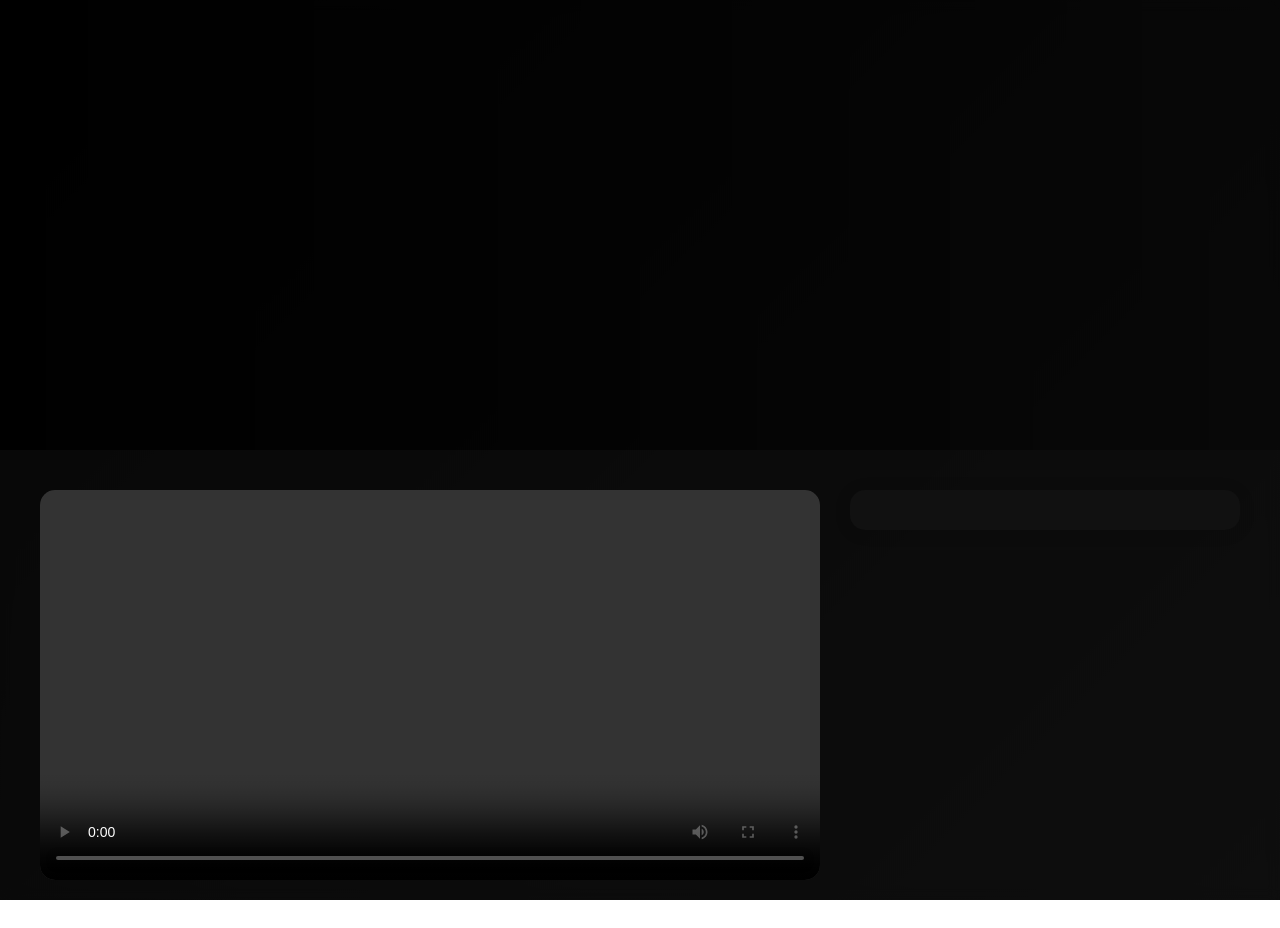
<file: anime.html>
<!DOCTYPE html>
<html lang="en">
<head>
  <meta charset="UTF-8">
  <title>Anime Episodes</title>
  <meta name="viewport" content="width=device-width, initial-scale=1.0">

  <link rel="stylesheet" href="style.css">
  <link rel="stylesheet" href="anime.css">
</head>
<body>
<!-- Background Video -->
<div class="bg-video-wrapper">
  <video id="bgVideo" autoplay muted loop playsinline>
  <source src="" type="video/mp4">
</video>

  <div class="bg-glass"></div>
</div>

<!-- BANNER -->
<section class="anime-banner">
  <div class="banner-content">
    <h1 id="animeTitle"></h1>
    <p id="animeDesc"></p>
  </div>
</section>

<!-- MAIN CONTENT -->
<section class="episode-page">

  <!-- VIDEO PLAYER -->
  <div class="video-player">
    <video id="episodeVideo" controls autoplay></video>
  </div>

  <!-- EPISODE LIST -->
  <div class="episode-list" id="episodeList">
    <!-- episodes injected by JS -->
  </div>

</section>

<script src="anime.js"></script>
</body>
</html>
</file>
<file: style.css>
/* BASIC STYLES & VARIABLES */
* {
    margin: 0;
    padding: 0;
    box-sizing: border-box;
}

:root {
    --primary-color: #ef8c3c; /* Cyan */
    --accent-color: #ff2d55; /* Reddish Pink */
    --dark-bg: #0d0d0d;
    --light-dark-bg: #1c1c1c;
    --text-color-light: #e0e0e0;
    --text-color-dark: #fff;
    --glass-effect: rgba(0,0,0,0.6);
    --glass-blur: blur(10px);
    --border-radius-lg: 15px;
    --border-radius-md: 10px;
    --transition-speed: 0.4s ease;
}

body {
    font-family: 'Montserrat', sans-serif;
    background: linear-gradient(135deg, var(--dark-bg), #1a1a1a);
    color: var(--text-color-light);
    overflow-x: hidden;
    min-height: 100vh;
    line-height: 1.6;
}

h1, h2, h3, h4, h5, h6 {
    font-weight: 700;
    color: var(--text-color-dark);
}

section {
    padding: 80px 5vw;
    position: relative;
}

a {
    text-decoration: none;
    color: var(--primary-color);
    transition: color 0.3s;
}

a:hover {
    color: var(--accent-color);
}

.container {
    max-width: 1200px;
    margin: 0 auto;
}

/* PRELOADER */
#preloader {
    position: fixed;
    top: 0;
    left: 0;
    width: 100%;
    height: 100%;
    background: var(--dark-bg);
    display: flex;
    flex-direction: column;
    justify-content: center;
    align-items: center;
    z-index: 9999;
    transition: opacity 0.5s ease-out;
}

#preloader.hidden {
    opacity: 0;
    pointer-events: none;
}

.spinner {
    width: 60px;
    height: 60px;
    border: 6px solid rgba(255, 255, 255, 0.3);
    border-top-color: var(--primary-color);
    border-radius: 50%;
    animation: spin 1s linear infinite;
}

.preloader-text {
    margin-top: 20px;
    color: var(--primary-color);
    font-size: 1.2rem;
    font-weight: 600;
    animation: pulse 1.5s infinite;
}

@keyframes spin {
    to { transform: rotate(360deg); }
}

@keyframes pulse {
    0%, 100% { opacity: 0.7; }
    50% { opacity: 1; }
}

/* HEADER */
header {
    position: fixed;
    top: 0;
    left: 0;
    width: 100%;
    display: flex;
    justify-content: space-between;
    align-items: center;
    padding: 15px 5vw;
    background: var(--glass-effect);
    backdrop-filter: var(--glass-blur);
    border-bottom: 1px solid rgba(0,0,0,0.2);
    box-shadow: 0 4px 30px rgba(249, 3, 3, 0.1);
    /* sit above the full-screen player overlay (which uses z-index:9999) */
    z-index: 10050;
    transition: background 0.3s ease;
    
}

/* Visual cue when player overlay is open: slightly brighter header + shadow */
body.player-open header {
    background: rgba(0,0,0,0.45);
    box-shadow: 0 8px 40px rgba(0,0,0,0.6);
}

.header-hidden {
    top: -100px; /* hide above viewport, adjust based on navbar height */
}


.logo {
    font-family: 'Racing Sans One', cursive;
    font-size: clamp(1.4rem, 1.2rem + 1.2vw, 2.4rem); /* responsive, "perfect" size */
    color: var(--primary-color);
    display: flex;
    align-items: center;
    gap: 12px;
    padding: 6px 10px;
    border-radius: calc(var(--border-radius-md) - 4px);
    background: linear-gradient(180deg, rgba(255,255,255,0.02), rgba(0,0,0,0.03));
    box-shadow: 0 6px 20px rgba(0,194,222,0.12);
    transition: transform 0.35s ease, box-shadow 0.35s ease;
    -webkit-backdrop-filter: blur(6px);
    backdrop-filter: blur(6px);
    will-change: transform;
     margin-left: -50px;
}

.logo img {
    width: clamp(40px, 6vw, 64px); /* responsive logo image size */
    height: clamp(40px, 6vw, 64px);
    object-fit: cover;
    border-radius: 12px;
    border: 2px solid rgba(255,255,255,0.06);
    box-shadow: 0 8px 30px rgba(222, 144, 0, 0.25), 0 0 12px rgba(255,45,85,0.06);
    filter: drop-shadow(0 6px 18px rgba(222, 118, 0, 0.12));
    transition: transform 0.35s ease, filter 0.35s ease;
    transform-origin: center;
}

/* subtle interactive states to feel "polished" */
.logo:hover {
    transform: translateY(-4px);
    box-shadow: 0 12px 30px rgba(222, 104, 0, 0.22);
}

.logo img:hover {
    transform: rotate(-12deg) scale(1.08);
    filter: drop-shadow(0 10px 30px rgba(222, 93, 0, 0.2));
}

/* optional brand text styling if markup uses .brand / .tagline */
.logo .brand {
    line-height: 1;
    font-weight: 700;
    text-shadow: 0 0 12px rgba(222, 111, 0, 0.5);
    color: inherit;
}

.logo .tagline {
    display: block;
    font-size: 0.62em;
    color: var(--text-color-light);
    font-weight: 500;
    opacity: 0.95;
    margin-top: -2px;
}

/* keyboard focus for accessibility */
.logo:focus {
    outline: 3px solid rgba(222, 111, 0, 0.12);
    outline-offset: 4px;
    border-radius: 10px;
}

.logo:hover img {
    transform: rotate(-15deg) scale(1.1);
}

/* NAV */
.nav {
    display: flex;
    gap: 25px;
    list-style: none;
    transition: var(--transition-speed);
    align-items: center;
    z-index: 10060; /* ensure nav sits above overlay */
    pointer-events: auto;
}

.nav li a {
    text-decoration: none;
    color: var(--text-color-dark);
    font-weight: 600;
    padding: 8px 0;
    position: relative;
    transition: color 0.3s;
}

.nav li a:hover {
    color: var(--primary-color);
}

.nav li a::after {
    content: '';
    position: absolute;
    bottom: -5px;
    left: 0;
    width: 0%;
    height: 3px;
    background: linear-gradient(90deg, var(--accent-color), var(--primary-color));
    border-radius: 3px;
    transition: width 0.3s ease;
}

.nav li a:hover::after {
    width: 100%;
}

.search-bar {
    position: relative;
    margin-left: 20px;
}

.search-bar input {
    border: none;
    background: rgba(255,255,255,0.15);
    padding: 10px 15px;
    padding-right: 40px;
    border-radius: 50px;
    color: var(--text-color-dark);
    font-size: 0.9em;
    outline: none;
    width: 200px;
    transition: width 0.3s ease, background 0.3s ease;
}

.search-bar input::placeholder {
    color: var(--text-color-light);
    opacity: 0.7;
}

.search-bar input:focus {
    width: 250px;
    background: rgba(255,255,255,0.25);
}

.search-bar i {
    position: absolute;
    right: 15px;
    top: 50%;
    transform: translateY(-50%);
    color: var(--primary-color);
    cursor: pointer;
    font-size: 1.1em;
}

/* MENU TOGGLE (MOBILE) */
.menu-toggle {
    display: none;
    width: 30px;
    height: 25px;
    position: relative;
    cursor: pointer;
    flex-direction: column;
    justify-content: space-between;
    z-index: 1001;
}

.menu-toggle span {
    display: block;
    height: 3px;
    width: 100%;
    background: var(--primary-color);
    border-radius: 5px;
    transition: all 0.3s ease-in-out;
}

.menu-toggle.active span:nth-child(1) { transform: rotate(45deg) translate(5px, 5px); }
.menu-toggle.active span:nth-child(2) { opacity: 0; }
.menu-toggle.active span:nth-child(3) { transform: rotate(-45deg) translate(5px, -5px); }

/* HERO SECTION - CAROUSEL */
.hero {
    height: 100vh;
    display: flex;
    align-items: center;
    justify-content: center;
    overflow: hidden;
    position: relative;
}
/* Hero Carousel Arrows */
.carousel-prev,
.carousel-next {
    position: absolute;
    top: 50%;
    transform: translateY(-50%);
    font-size: 3rem;
    color: var(--primary-color);
    background: rgba(0,0,0,0.3);
    padding: 10px 15px;
    border-radius: 50%;
    cursor: pointer;
    z-index: 5;
    transition: background 0.3s, transform 0.3s, color 0.3s;
    user-select: none;
}

.carousel-prev:hover,
.carousel-next:hover {
    background: rgba(0,0,0,0.6);
    transform: translateY(-50%) scale(1.2);
    color: var(--accent-color);
}

/* Positioning */
.carousel-prev { left: 20px; }
.carousel-next { right: 20px; }

/* Mobile Adjustments */
@media (max-width: 768px) {
    .carousel-prev,
    .carousel-next {
        font-size: 2rem;
        padding: 8px 12px;
    }
}

.hero-carousel {
    width: 100%;
    height: 100%;
    position: relative;
}

.carousel-item {
    position: absolute;
    top: 0; left: 0;
    width: 100%;
    height: 100%;
    background-size: cover;
    background-position: center;
    display: flex;
    align-items: center;
    justify-content: flex-start;
    opacity: 0;
    transition: opacity 1s ease-in-out, transform 0.8s ease-out, filter 0.8s ease-out;
    transform: scale(1.05);
    filter: brightness(0.7);
}

/* Local Death Note slide background */
.carousel-item.deathnote-bg {
    background-image: url("images/deathnote.jpg");
    background-size: cover;
    background-position: center;
}

/* Carousel specific backgrounds as classes (remote images) */
.carousel-item.jjk-bg { background-image: url('https://images6.alphacoders.com/134/1345576.jpeg'); }
.carousel-item.aot-bg { background-image: url('https://wallpapercat.com/w/full/1/9/9/210982-3840x2160-desktop-4k-attack-on-titan-the-final-season-background-photo.jpg'); }
.carousel-item.demon-bg { background-image: url('https://4kwallpapers.com/images/wallpapers/demon-slayer-3840x2160-23615.jpg'); }
.carousel-item.sakamoto-bg { background-image: url('https://images.alphacoders.com/139/thumb-1920-1398459.png'); }
.carousel-item.dandadan-bg { background-image: url('https://images7.alphacoders.com/139/thumb-1920-1397056.jpg'); }

/* Ensure all carousel bg classes inherit cover/center */
.carousel-item.jjk-bg, .carousel-item.aot-bg, .carousel-item.demon-bg, .carousel-item.sakamoto-bg, .carousel-item.dandadan-bg {
    background-size: cover;
    background-position: center;
}

.carousel-item.active {
    opacity: 1;
    transform: scale(1);
    filter: brightness(1);
}

.carousel-item::after {
    content: '';
    position: absolute;
    top: 0; left: 0;
    width: 100%; height: 100%;
    background: linear-gradient(to right, rgba(0,0,0,0.8) 0%, rgba(0,0,0,0.5) 40%, rgba(0,0,0,0) 100%);
    z-index: 1;
}

.hero-content {
    position: relative;
    z-index: 2;
    max-width: 600px;
    text-align: left;
    margin-left: 5vw;
    color: var(--text-color-dark);
}

.hero-content h1 {
    font-size: 3.8em;
    margin-bottom: 15px;
    line-height: 1.1;
    font-family: 'Racing Sans One', cursive;
    color: var(--primary-color);
    text-shadow: 0 0 20px rgba(222, 0, 0, 0.8);
    animation: fadeInFromLeft 1.2s ease-out backwards;
}

.hero-content p {
    font-size: 1.1em;
    margin-bottom: 30px;
    color: var(--text-color-light);
    animation: fadeInFromLeft 1.5s ease-out backwards;
    animation-delay: 0.3s;
}

.hero-buttons {
    display: flex;
    gap: 20px;
    animation: fadeInFromLeft 1.8s ease-out backwards;
    animation-delay: 0.6s;
}

.btn {
    display: inline-block;
    padding: 14px 30px;
    border-radius: 50px;
    font-weight: 600;
    transition: transform 0.3s ease, box-shadow 0.3s ease;
}

.btn-primary {
    background: linear-gradient(90deg, var(--primary-color), var(--accent-color));
    color: var(--text-color-dark);
    box-shadow: 0 5px 20px rgba(0, 194, 222, 0.4);
}

.btn-primary:hover {
    transform: translateY(-5px) scale(1.02);
    box-shadow: 0 8px 25px rgba(0, 194, 222, 0.6);
}

.btn-secondary {
    background: rgba(255,255,255,0.15);
    border: 1px solid var(--primary-color);
    color: var(--primary-color);
    box-shadow: 0 5px 20px rgba(0,0,0,0.3);
}

.btn-secondary:hover {
    transform: translateY(-5px) scale(1.02);
    background: var(--primary-color);
    color: var(--dark-bg);
    box-shadow: 0 8px 25px rgba(0, 194, 222, 0.6);
}

.carousel-nav-dots {
    position: absolute;
    bottom: 30px;
    left: 50%;
    transform: translateX(-50%);
    z-index: 3;
    display: flex;
    gap: 10px;
}

.dot {
    width: 12px;
    height: 12px;
    background: rgba(255,255,255,0.4);
    border-radius: 50%;
    cursor: pointer;
    transition: background 0.3s ease, transform 0.3s ease;
    border: 1px solid rgba(255,255,255,0.2);
}

.dot.active {
    background: var(--primary-color);
    transform: scale(1.2);
    border-color: var(--primary-color);
    box-shadow: 0 0 10px var(--primary-color);
}

/* GENERIC SECTION HEADING */
.section-heading {
    text-align: center;
    margin-bottom: 60px;
    position: relative;
}

.section-heading h2 {
    font-size: 2.8em;
    color: var(--primary-color);
    position: relative;
    display: inline-block;
    padding-bottom: 15px;
    text-shadow: 0 0 15px rgba(0, 194, 222, 0.4);
}

.section-heading h2::after {
    content: '';
    position: absolute;
    bottom: 0;
    left: 50%;
    transform: translateX(-50%);
    width: 80px;
    height: 4px;
    background: linear-gradient(90deg, var(--accent-color), var(--primary-color));
    border-radius: 3px;
}

.section-heading p {
    max-width: 700px;
    margin: 15px auto 0;
    font-size: 1.1em;
    color: var(--text-color-light);
}

/* ANIME GRID */
.anime-grid {
    display: grid;
    grid-template-columns: repeat(auto-fill, minmax(220px, 1fr));
    gap: 30px;
}

.anime-card {
    background: linear-gradient(145deg, rgba(0,194,222,0.15), rgba(255,45,85,0.15));
    border: 1px solid rgba(0,194,222,0.3);
    border-radius: var(--border-radius-md);
    overflow: hidden;
    box-shadow: 0 8px 25px rgba(0,0,0,0.5);
    transition: transform 0.6s ease, box-shadow 0.6s ease, filter 0.4s ease;
    position: relative;
    will-change: transform;
    perspective: 1000px;
    transform-style: preserve-3d;
}

.anime-card:hover {
    transform: rotateY(10deg) rotateX(5deg) scale(1.05);
    box-shadow: 0 20px 40px rgba(0,194,222,0.6), 0 0 25px rgba(255,45,85,0.6);
    filter: brightness(1.1);
}

.anime-card img {
    width: 100%;
    height: 300px;
    object-fit: cover;
    transform: translateZ(0);
}

.anime-card-content {
    padding: 15px;
    text-align: center;
    position: relative;
    transform: translateZ(10px);
}

.anime-card h3 {
    font-size: 1.2em;
    color: var(--primary-color);
    margin-bottom: 8px;
    line-height: 1.3;
}

.anime-card p {
    font-size: 0.9em;
    color: var(--text-color-light);
    opacity: 0.8;
}

.anime-card .play-icon {
    position: absolute;
    top: 50%;
    left: 50%;
    transform: translate(-50%, -50%) scale(0.7);
    color: var(--text-color-dark);
    font-size: 3em;
    opacity: 0;
    transition: all 0.3s ease;
    z-index: 5;
    pointer-events: none;
}

.anime-card:hover .play-icon {
    opacity: 1;
    transform: translate(-50%, -50%) scale(1);
}

.anime-card::before {
    content: '';
    position: absolute;
    top: 0; left: 0;
    width: 100%; height: 100%;
    background: rgba(0,0,0,0.5);
    opacity: 0;
    transition: opacity 0.3s ease;
    z-index: 4;
}

.anime-card:hover::before {
    opacity: 1;
}

/* NEW RELEASES SECTION */
.new-releases-container {
    display: flex;
    flex-direction: column;
    gap: 25px;
}

.new-release-card {
    display: flex;
    background: var(--light-dark-bg);
    border-radius: var(--border-radius-md);
    overflow: hidden;
    box-shadow: 0 8px 25px rgba(0,0,0,0.4);
    transition: transform 0.4s ease, box-shadow 0.4s ease;
    align-items: center;
    padding: 15px;
    gap: 20px;
}

.new-release-card:hover {
    transform: translateY(-5px);
    box-shadow: 0 12px 30px rgba(0,0,0,0.6);
}

.new-release-card img {
    width: 120px;
    height: 180px;
    object-fit: cover;
    border-radius: var(--border-radius-md);
}

.new-release-content h3 {
    font-size: 1.4em;
    margin-bottom: 8px;
}

.new-release-content p {
    font-size: 0.95em;
    color: var(--text-color-light);
    margin-bottom: 10px;
}

.new-release-content .badge {
    display: inline-block;
    background: var(--accent-color);
    color: var(--text-color-dark);
    padding: 5px 10px;
    border-radius: 5px;
    font-size: 0.8em;
    font-weight: 600;
    margin-right: 10px;
}

.new-release-content .watch-now-btn {
    display: inline-block;
    margin-top: 15px;
    background: var(--primary-color);
    color: var(--dark-bg);
    padding: 8px 18px;
    border-radius: 50px;
    font-weight: 600;
    transition: background 0.3s ease, transform 0.3s ease;
}

.new-release-content .watch-now-btn:hover {
    background: var(--accent-color);
    transform: translateY(-3px);
}

/* GENRES SECTION */
.genre-grid {
    display: grid;
    grid-template-columns: repeat(auto-fill, minmax(250px, 1fr));
    gap: 25px;
}

.genre-card {
    background: var(--light-dark-bg);
    border-radius: var(--border-radius-md);
    padding: 30px 20px;
    text-align: center;
    box-shadow: 0 8px 20px rgba(0,0,0,0.4);
    transition: transform 0.4s ease, box-shadow 0.4s ease;
    cursor: pointer;
}

.genre-card:hover {
    transform: translateY(-10px) scale(1.02);
    box-shadow: 0 15px 35px rgba(0,0,0,0.6);
    background: rgba(0, 194, 222, 0.1);
}

.genre-icon {
    font-size: 3em;
    color: var(--primary-color);
    margin-bottom: 20px;
    text-shadow: 0 0 15px rgba(0, 194, 222, 0.6);
    transition: transform 0.3s ease;
}

.genre-card:hover .genre-icon {
    transform: scale(1.1) rotate(5deg);
}

.genre-card h3 {
    font-size: 1.5em;
    margin-bottom: 10px;
    color: var(--text-color-dark);
}

.genre-card p {
    font-size: 0.95em;
    color: var(--text-color-light);
}

/* WHY CHOOSE US SECTION */
.feature-grid {
    display: grid;
    grid-template-columns: repeat(auto-fit, minmax(280px, 1fr));
    gap: 30px;
}

.feature-card {
    background: var(--light-dark-bg);
    padding: 30px;
    border-radius: var(--border-radius-lg);
    text-align: center;
    box-shadow: 0 8px 20px rgba(0,0,0,0.4);
    transition: transform 0.4s ease, box-shadow 0.4s ease;
}

.feature-card:hover {
    transform: translateY(-10px) scale(1.02);
    box-shadow: 0 15px 35px rgba(0,0,0,0.6);
}

.feature-card i {
    font-size: 3.5em;
    color: var(--primary-color);
    margin-bottom: 20px;
    text-shadow: 0 0 15px rgba(0, 194, 222, 0.6);
}

.feature-card h3 {
    font-size: 1.8em;
    margin-bottom: 15px;
}

.feature-card p {
    font-size: 1em;
    color: var(--text-color-light);
}

/* CONTACT SECTION */
.contact-container {
    display: grid;
    grid-template-columns: 1fr 1fr;
    gap: 40px;
}

.contact-form {
    background: var(--light-dark-bg);
    padding: 30px;
    border-radius: var(--border-radius-lg);
    box-shadow: 0 8px 20px rgba(0,0,0,0.4);
}

.form-group input,
.form-group textarea {
    width: 100%;
    padding: 12px 15px;
    background: rgba(255,255,255,0.1);
    border: 1px solid rgba(255,255,255,0.2);
    border-radius: var(--border-radius-md);
    color: var(--text-color-dark);
    font-size: 1em;
    outline: none;
    transition: background 0.3s ease, border-color 0.3s ease;
}

.form-group input:focus,
.form-group textarea:focus {
    background: rgba(255,255,255,0.15);
    border-color: var(--primary-color);
}

.form-group input::placeholder,
.form-group textarea::placeholder {
    color: var(--text-color-light);
    opacity: 0.7;
}

.contact-info {
    display: flex;
    flex-direction: column;
    gap: 25px;
}

.contact-item {
    display: flex;
    align-items: flex-start;
    gap: 15px;
}

.contact-item i {
    font-size: 1.5em;
    color: var(--primary-color);
    margin-top: 5px;
}

.contact-item h3 {
    font-size: 1.3em;
    margin-bottom: 5px;
}

.contact-item p {
    color: var(--text-color-light);
}

/* FOOTER */
footer {
    text-align: center;
    padding: 40px 5vw;
    background: var(--dark-bg);
    border-top: 1px solid rgba(255,255,255,0.1);
    font-size: 0.9em;
    color: #aaa;
    position: relative;
}

.footer-logo {
    font-family: 'Racing Sans One', cursive;
    font-size: 2.2em;
    color: var(--primary-color);
    margin-bottom: 20px;
    display: inline-block;
}

.footer-links {
    margin-bottom: 20px;
    display: flex;
    justify-content: center;
    gap: 25px;
    flex-wrap: wrap;
}

.footer-links a {
    color: var(--text-color-light);
    font-weight: 400;
    position: relative;
}

.footer-links a::after {
    content: '';
    position: absolute;
    bottom: -3px;
    left: 0;
    width: 0%;
    height: 2px;
    background: var(--primary-color);
    transition: width 0.3s ease;
}

.footer-links a:hover::after {
    width: 100%;
}

.social-icons {
    margin-top: 20px;
    margin-bottom: 20px;
    display: flex;
    justify-content: center;
    gap: 25px;
}

.social-icons a {
    font-size: 1.6em;
    color: var(--text-color-light);
    transition: color 0.3s ease, transform 0.3s ease;
}

.social-icons a:hover {
    color: var(--primary-color);
    transform: translateY(-5px) scale(1.1);
}

/* BACK TO TOP BUTTON */
#backToTopBtn {
    display: none;
    position: fixed;
    bottom: 30px;
    right: 30px;
    z-index: 99;
    font-size: 24px;
    background: var(--primary-color);
    color: var(--dark-bg);
    border: none;
    border-radius: 50%;
    width: 50px;
    height: 50px;
    cursor: pointer;
    text-align: center;
    line-height: 50px;
    box-shadow: 0 5px 15px rgba(0, 194, 222, 0.5);
    transition: all 0.3s ease;
}

#backToTopBtn:hover {
    background: var(--accent-color);
    transform: translateY(-5px) scale(1.1);
    box-shadow: 0 8px 20px rgba(255, 45, 85, 0.6);
}
/* === EXTRA ANIME STYLE ENHANCEMENTS === */

/* Neon glow text */
.neon-text {
    color: var(--primary-color);
    text-shadow: 0 0 5px var(--primary-color),
                 0 0 10px var(--primary-color),
                 0 0 20px var(--accent-color),
                 0 0 40px var(--accent-color);
    animation: glowPulse 2s infinite alternate;
}

@keyframes glowPulse {
    from { text-shadow: 0 0 10px var(--primary-color), 0 0 20px var(--accent-color); }
    to   { text-shadow: 0 0 20px var(--accent-color), 0 0 40px var(--primary-color); }
}

/* Floating Anime Cards */
.anime-card {
    background: linear-gradient(145deg, rgba(0,194,222,0.15), rgba(255,45,85,0.15));
    border: 1px solid rgba(0,194,222,0.3);
    position: relative;
    transform-style: preserve-3d;
    transition: transform 0.6s ease, box-shadow 0.6s ease;
}

.anime-card:hover {
    transform: rotateY(10deg) rotateX(5deg) scale(1.05);
    box-shadow: 0 20px 40px rgba(0,194,222,0.6), 0 0 25px rgba(255,45,85,0.6);
}

/* Neon border animation */
.anime-card::after {
    content: "";
    position: absolute;
    inset: 0;
    border: 2px solid transparent;
    border-radius: inherit;
    background: linear-gradient(90deg, var(--primary-color), var(--accent-color), var(--primary-color)) border-box;
    -webkit-mask: linear-gradient(#000 0 0) padding-box, 
                  linear-gradient(#000 0 0);
    mask: linear-gradient(#000 0 0) padding-box, 
          linear-gradient(#000 0 0);
    -webkit-mask-composite: xor;
    mask-composite: exclude;
    border-radius: var(--border-radius-md);
    animation: neonBorder 3s linear infinite;
    pointer-events: none;
}

@keyframes neonBorder {
    0% { opacity: 0.6; filter: hue-rotate(0deg); }
    50% { opacity: 1; filter: hue-rotate(180deg); }
    100% { opacity: 0.6; filter: hue-rotate(360deg); }
}

/* Floating sparkle particles */
/* CSS stays mostly the same */
body::before {
    content: "";
    position: fixed;
    top: 0; left: 0;
    width: 100%; height: 100%;
    background: var(--bg-image) center center/cover no-repeat;
    opacity: 0.15;
    pointer-events: none;
    z-index: 1;
    transition: background  0s ease-in-out; /* smooth switch */
}


/* Buttons with glowing hover */
.btn-primary {
    position: relative;
    overflow: hidden;
    z-index: 1;
}

.btn-primary::before {
    content: "";
    position: absolute;
    top: -50%; left: -50%;
    width: 200%; height: 200%;
    background: conic-gradient(var(--primary-color), var(--accent-color), var(--primary-color));
    animation: spinGlow 4s linear infinite;
    z-index: -1;
    filter: blur(20px);
}

@keyframes spinGlow {
    100% { transform: rotate(360deg); }
}

/* Hero content floating animation */
.hero-content {
    animation: floatUpDown 4s ease-in-out infinite alternate;
}

@keyframes floatUpDown {
    from { transform: translateY(0px); }
    to   { transform: translateY(-15px); }
}

/* 3D hover for genre cards */
.genre-card {
    perspective: 800px;
    transform-style: preserve-3d;
    transition: transform 0.5s ease;
}

.genre-card:hover {
    transform: rotateY(8deg) rotateX(5deg) scale(1.05);
    background: linear-gradient(145deg, rgba(0,194,222,0.2), rgba(255,45,85,0.2));
    box-shadow: 0 20px 35px rgba(0,0,0,0.7), 0 0 20px var(--primary-color);
}

/* Add anime sparkle animation */
@keyframes sparkle {
    0% { opacity: 0; transform: scale(0.5) rotate(0deg); }
    50% { opacity: 1; transform: scale(1.2) rotate(180deg); }
    100% { opacity: 0; transform: scale(0.5) rotate(360deg); }
}

.sparkle {
    position: absolute;
    width: 10px; height: 10px;
    background: white;
    border-radius: 50%;
    box-shadow: 0 0 10px var(--primary-color), 0 0 20px var(--accent-color);
    animation: sparkle 2s infinite ease-in-out;
}

/* ANIMATIONS */
@keyframes fadeInFromLeft {
    from { opacity: 0; transform: translateX(-50px); }
    to { opacity: 1; transform: translateX(0); }
}

@keyframes fadeInFromBottom {
    from { opacity: 0; transform: translateY(50px); }
    to { opacity: 1; transform: translateY(0); }
}

.animate-on-scroll {
    opacity: 0;
    transform: translateY(20px);
    transition: opacity 0.8s ease-out, transform 0.8s ease-out;
}

.animate-on-scroll.visible {
    opacity: 1;
    transform: translateY(0);
}

/* MEDIA QUERIES */
@media (max-width: 992px) {
    .nav { gap: 15px; }
    .search-bar input { width: 150px; }
    .search-bar input:focus { width: 200px; }
    .hero-content h1 { font-size: 3em; }
    .hero-content p { font-size: 1em; }
    .btn { padding: 12px 25px; }
    .section-heading h2 { font-size: 2.2em; }
    .contact-container { grid-template-columns: 1fr; }
}

@media (max-width: 768px) {
    header { padding: 15px 20px; }
    .menu-toggle { display: flex; }
    .nav {
        position: fixed;
        top: 0;
        right: -300px; /* Hidden off-screen */
        width: 280px;
        height: 100%;
        background: var(--dark-bg);
        flex-direction: column;
        justify-content: center;
        gap: 30px;
        box-shadow: -5px 0 30px rgba(0,0,0,0.6);
        transition: right 0.5s ease-in-out;
    }
    .nav.active { right: 0; }
    .nav li a { font-size: 1.3em; padding: 10px 0; }
    .search-bar { margin: 20px 0 0 0; width: 80%; }
    .search-bar input { width: 100%; padding-left: 20px; }
    .search-bar input:focus { width: 100%; }
    .hero-content { text-align: center; margin: 0 auto; padding: 0 20px; }
    .hero-content h1 { font-size: 2.5em; }
    .hero-content p { font-size: 0.9em; }
    .section-heading h2 { font-size: 2em; }
    .anime-grid { grid-template-columns: repeat(auto-fill, minmax(180px, 1fr)); }
    .anime-card img { height: 250px; }
    .new-release-card { flex-direction: column; text-align: center; }
    .new-release-card img { margin-bottom: 15px; }
    .genre-grid { grid-template-columns: repeat(auto-fill, minmax(200px, 1fr)); }
    .footer-links, .social-icons { flex-direction: column; gap: 15px; }
}

@media (max-width: 480px) {
    .logo { font-size: 1.8em; }
    .logo img { width: 40px; }
    .hero-content h1 { font-size: 2em; }
    .hero-content p { font-size: 0.85em; }
    .btn { padding: 10px 20px; font-size: 0.9em; }
    .hero-buttons { flex-direction: column; }
    .section-heading h2 { font-size: 1.8em; }
    .anime-card { transform: none !important; filter: none !important; } /* Disable 3D on small screens */
    .anime-card:hover { transform: translateY(-5px) !important; box-shadow: 0 8px 20px rgba(0,0,0,0.6) !important; }
    #backToTopBtn { width: 40px; height: 40px; line-height: 40px; font-size: 20px; bottom: 20px; right: 20px; }
}
/* Make the container scrollable instead of body */
body {
    margin: 0;
    height: 100vh; /* full viewport height */
    overflow: hidden; /* hide default scrollbar */
}

/* ===== Scrollbar styles ===== */
.scroll-container {
    height: 100%;
    overflow-y: scroll;
}

/* Webkit scrollbar */
.scroll-container::-webkit-scrollbar {
    width: 8px;
    background: transparent; /* invisible track */
}

.scroll-container::-webkit-scrollbar-thumb {
    background-color: var(--primary-color); /* accent color */
    border-radius: 10px;
    opacity: 0; /* hidden by default */
    transition: opacity 0.3s ease;
}

.scroll-container.scroll-active::-webkit-scrollbar-thumb {
    opacity: 1; /* visible when scrolling */
}

/* Firefox support */
.scroll-container {
    scrollbar-width: thin;
    scrollbar-color: transparent transparent; /* hidden by default */
}

.scroll-container.scroll-active {
    scrollbar-color: var(--primary-color) transparent; /* visible when scrolling */
}
/* ===== Modal Styles ===== */
.modal {
    display: none; /* hidden by default */
    position: fixed;
    z-index: 2000;
    left: 0;
    top: 0;
    width: 100%;
    height: 100%;
    background: rgba(0,0,0,0.7);
    justify-content: center;
    align-items: center;
}

.modal-content {
    background: #111;
    padding: 20px;
    border-radius: 10px;
    width: 300px;
    text-align: center;
    color: #fff;
}

.modal input {
    width: 90%;
    margin: 10px 0;
    padding: 8px;
    border-radius: 5px;
    border: none;
}

.modal button {
    padding: 8px 15px;
    border: none;
    background: var(--primary-color);
    color: #fff;
    border-radius: 5px;
    cursor: pointer;
    margin-top: 10px;
}

.modal .close {
    position: absolute;
    top: 10px;
    right: 15px;
    font-size: 20px;
    cursor: pointer;
}

/* Auth buttons */
.mute-btn {
    position: absolute;
    bottom: 25px;
    right: 30px;
    z-index: 5;
    width: 28px;
    height: 28px;
    border-radius: 50%;
    border: none;
    background: rgba(0, 0, 0, 0.6);
    color: #fff;
    font-size: 12px;
    cursor: pointer;
    display: flex;
    align-items: center;
    justify-content: center;
    transition: background 0.3s ease, transform 0.3s ease;
}
/* === Carousel === */
.carousel {
    position: relative;
    width: 100%;
    overflow: hidden;
    margin-top: 90px;
}
.carousel-item {
    display: none;
    justify-content: center;
    align-items: center;
    height: 600px;
    background-size: cover;
    background-position: center;
    transition: opacity 1s ease;
}
.carousel-item.active {
    display: flex;
    opacity: 1;
}
.carousel-prev, .carousel-next {
    position: absolute;
    top: 50%;
    transform: translateY(-50%);
    background: rgba(255,255,255,0.2);
    color: #fff;
    border: none;
    padding: 10px 15px;
    cursor: pointer;
    transition: var(--transition);
}
.carousel-prev:hover, .carousel-next:hover {
    background: var(--accent);
}
.carousel-prev { left: 10px; }
.carousel-next { right: 10px; }

/* === Dots === */
.dot-container {
    text-align: center;
    margin-top: 10px;
}
.dot {
    height: 10px;
    width: 10px;
    margin: 0 5px;
    background-color: #bbb;
    border-radius: 50%;
    display: inline-block;
    transition: var(--transition);
}
.dot.active {
    background-color: var(--accent);
}

/* === Cards (Anime, Genre, New Releases) === */
.anime-card, .genre-card, .new-release-card {
    background: rgba(255,255,255,0.1);
    border-radius: 10px;
    padding: 15px;
    text-align: center;
    transition: var(--transition);
    cursor: pointer;
}
.anime-card:hover, .genre-card:hover, .new-release-card:hover {
    transform: translateY(-8px);
    background: rgba(255,255,255,0.15);
    box-shadow: 0 0 15px var(--accent);
}

/* === Watch Button === */
.watch-now-btn {
    display: inline-block;
    padding: 8px 16px;
    margin-top: 8px;
    background: var(--accent);
    border: none;
    color: white;
    border-radius: 5px;
    transition: var(--transition);
}
.watch-now-btn:hover {
    background: #ff3385;
}

/* === Back to Top Button === */
#backToTopBtn {
    display: none;
    position: fixed;
    bottom: 25px;
    right: 25px;
    background: var(--accent);
    color: white;
    padding: 10px 15px;
    border: none;
    border-radius: 50%;
    cursor: pointer;
    transition: var(--transition);
    z-index: 1000;
}
#backToTopBtn:hover {
    transform: scale(1.1);
}

/* === Login/Signup Modals === */
.modal {
    display: none;
    position: fixed;
    z-index: 999;
    left: 0; top: 0;
    width: 100%;
    height: 100%;
    background: rgba(0,0,0,0.8);
    justify-content: center;
    align-items: center;
}
.modal-content {
    background: #111;
    padding: 30px;
    border-radius: 10px;
    width: 300px;
    text-align: center;
    box-shadow: 0 0 20px var(--accent);
}
.modal-content h2 {
    color: var(--accent);
    margin-bottom: 15px;
}
.modal-content input {
    width: 90%;
    padding: 10px;
    margin: 10px 0;
    border: none;
    border-radius: 5px;
    outline: none;
}
.modal-content button {
    background: var(--accent);
    color: white;
    padding: 10px 20px;
    border: none;
    border-radius: 5px;
    cursor: pointer;
    transition: var(--transition);
}
.modal-content button:hover {
    background: #ff3385;
}
.close {
    position: absolute;
    right: 20px;
    top: 15px;
    cursor: pointer;
    font-size: 20px;
    color: white;
}

/* === Scroll Animations === */
.animate-on-scroll {
    opacity: 0;
    transform: translateY(20px);
    transition: all 0.6s ease;
}
.animate-on-scroll.visible {
    opacity: 1;
    transform: translateY(0);
}

/* === Responsive === */
@media (max-width: 600px) {
    .hero h1 {
        font-size: 2.3rem;
    }
    .hero p {
        font-size: 1rem;
    }
}

/* ===== FULLSCREEN TRAILER PLAYER ===== */
.player-overlay {
  position: fixed;
  inset: 0;
  display: none;
  background: black;
  z-index: 9999;
  pointer-events: auto; /* FIX */
}


.player-overlay video {
  width: 100%;
  height: 100%;
  object-fit: cover;
    /* allow interacting with the video while overlay background is non-blocking */
}

.player-overlay::after {
  content: '';
  position: absolute;
  inset: 0;
  background: linear-gradient(to right, rgba(0,0,0,.85), rgba(0,0,0,.3));
    pointer-events: none; /* don't block header clicks */
}

.player-overlay-content {
  position: absolute;
  left: 5%;
  top: 50%;
  transform: translateY(-50%);
  color: white;
  z-index: 2;
  max-width: 500px;
    pointer-events: auto; /* make overlay UI interactive while allowing header clicks */
}

.player-overlay-content h1 {
  font-size: 3rem;
  margin-bottom: 20px;
}

.player-buttons {
  display: flex;
  gap: 15px;
}

.player-overlay .close {
  position: absolute;
  top: 20px;
  right: 30px;
  font-size: 32px;
  cursor: pointer;
  z-index: 3;
    pointer-events: auto;
}
/* === Mute / Unmute Button === */
/* === Mute / Unmute Button (FIXED) === */
.mute-btn {
  position: fixed;
  bottom: 55px;
  right: 55px;
  z-index: 10001; /* above video + overlay */
  width: 36px;
  height: 36px;
  border-radius: 50%;
  border: none;
  background: rgba(0, 0, 0, 0.7);
  color: #fff;
  font-size: 14px;
  cursor: pointer;
  display: flex;
  align-items: center;
  justify-content: center;
  transition: background 0.3s ease, transform 0.3s ease;
}

.mute-btn:hover {
  background: rgba(0, 0, 0, 0.9);
  transform: scale(1.1);
}
</file>
<file: anime.css>
/* Layout for episode page: video left, episode list right */
.episode-page {
  display: flex;
  flex-direction: row;
  gap: 40px;
  align-items: flex-start;
}
.video-player {
  flex: 2;
  min-width: 0;
}
.episode-list {
  flex: 1;
  max-height: 70vh;
  min-width: 260px;
  overflow-y: auto;
  background: #111;
  border-radius: 15px;
  margin-bottom: 0;
  margin-top: 0;
  box-shadow: 0 2px 16px rgba(0,0,0,0.15);
}
.anime-banner {
  height: 50vh;
  background: linear-gradient(to right, rgba(0,0,0,.9), rgba(0,0,0,.3)),
              url("https://images6.alphacoders.com/134/1345576.jpeg");
  background-size: cover;
  background-position: center;
  display: flex;
  align-items: flex-end;
  padding: 40px;
}

.banner-content h1 {
  font-size: 3rem;
  color: #ef8c3c;
}

.banner-content p {
  max-width: 600px;
  color: #ddd;
}

.episode-page {
  display: grid;
  grid-template-columns: 2fr 1fr;
  gap: 30px;
  padding: 40px;
}

.video-player video {
  width: 100%;
  border-radius: 15px;
  background: black;
}

.episode-list {
  background: #111;
  border-radius: 15px;
  padding: 20px;
  max-height: 500px;
  overflow-y: auto;
}

.episode {
  padding: 12px;
  margin-bottom: 10px;
  background: rgba(255,255,255,0.05);
  border-radius: 8px;
  cursor: pointer;
  transition: 0.3s;
}

.episode:hover {
  background: #ef8c3c;
  color: black;
}
/* ===== PAGE SCROLL ENABLE ===== */
html, body {
  height: 100%;
  overflow-y: auto;
}
.episode-list {
  background: #111;
  border-radius: 15px;
  padding: 20px;
  max-height: 500px;
  overflow-y: auto;
}

/* Custom Scrollbar */
.episode-list::-webkit-scrollbar {
  width: 6px;
}

.episode-list::-webkit-scrollbar-thumb {
  background: #ef8c3c;
  border-radius: 10px;
}

.episode-list::-webkit-scrollbar-track {
  background: transparent;
}
.episode.active {
  background: #ef8c3c;
  color: #000;
}
html {
  scroll-behavior: smooth;
}
/* ===== BACKGROUND VIDEO WITH GLASS EFFECT ===== */

.bg-video-wrapper {
  position: fixed;
  inset: 0;
  z-index: -1;
  overflow: hidden;
}

.bg-video-wrapper video {
  width: 100%;
  height: 100%;
  object-fit: cover;
  filter: brightness(0.5);
}

/* Glass blur layer */
.bg-glass {
  position: absolute;
  inset: 0;
  backdrop-filter: blur(6px);
  -webkit-backdrop-filter: blur(6px);
  background: rgba(0, 0, 0, 0.45);
}
/* ===== GLOBAL PAGE SCROLLBAR (SAME AS EPISODE LIST) ===== */

/* Chrome, Edge, Brave, Safari */
html::-webkit-scrollbar,
body::-webkit-scrollbar {
  width: 6px;
}

html::-webkit-scrollbar-thumb,
body::-webkit-scrollbar-thumb {
  background: #ef8c3c;
  border-radius: 10px;
}

html::-webkit-scrollbar-track,
body::-webkit-scrollbar-track {
  background: transparent;
}

/* Firefox */
html,
body {
  scrollbar-width: thin;
  scrollbar-color: #ef8c3c transparent;
}
</file>
